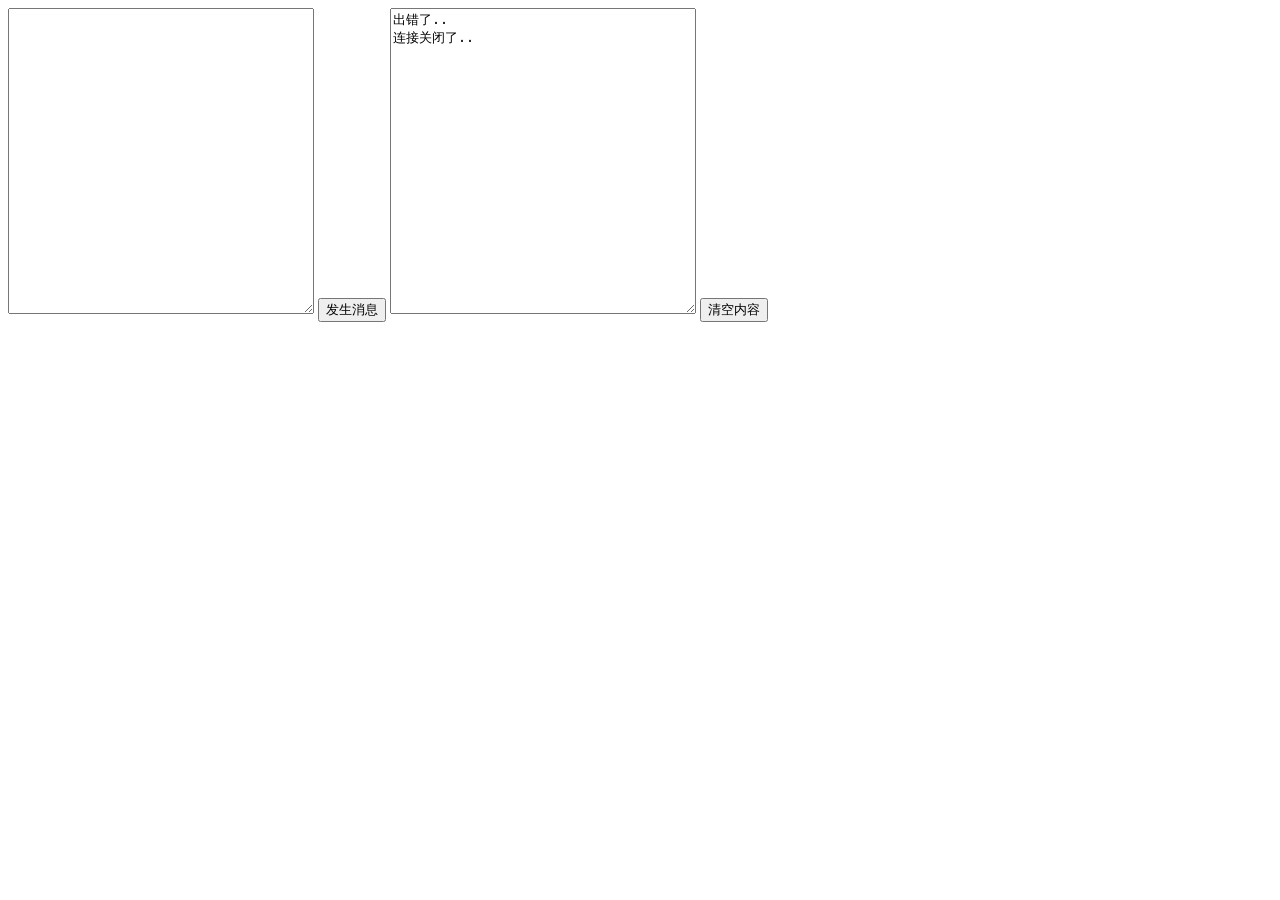
<file: src/main/java/com/test/client/websocket/websocket.html>
<!DOCTYPE html>
<html lang="en">
    <head>
        <meta charset="UTF-8">
        <title>Title</title>
    </head>
    <body>
        <script>
            var socket;
            //判断当前浏览器是否支持websocket
            if (window.WebSocket) {
                //go ons
                socket = new WebSocket("ws://localhost:8080/ws");
                //相当于channelReado, ev 收到服务器端回送的消息
                socket.onmessage = function (ev) {
                    var rt = document.getElementById("responseText");
                    rt.value = rt.value + "\n" + ev.data;
                }

                //相当于连接开启(感知到连接开启)
                socket.onopen = function (ev) {
                    var rt = document.getElementById("responseText");
                    rt.value = "连接开启了.."
                }

                //相当于连接关闭(感知到连接关闭)
                socket.onclose = function (ev) {

                    var rt = document.getElementById("responseText");
                    rt.value = rt.value + "\n" + "连接关闭了.."
                }

                socket.onerror = function (ev) {
                    var rt = document.getElementById("responseText");
                    rt.value = "出错了.."
                }
            } else {
                alert("当前浏览器不支持websocket")
            }

            //发送消息到服务器
            function send(message) {
                if (!window.socket) { //先判断socket是否创建好
                    return;
                }
                if (socket.readyState == WebSocket.OPEN) {
                    //通过socket 发送消息
                    socket.send(message)
                } else {
                    alert(socket.readyState);
                }
            }
        </script>
        <form onsubmit="return false">
            <textarea name="message" style="height: 300px; width: 300px"></textarea>
            <input type="button" value="发生消息" onclick="send(this.form.message.value)">
            <textarea id="responseText" style="height: 300px; width: 300px"></textarea>
            <input type="button" value="清空内容" onclick="document.getElementById('responseText').value=''">
        </form>
    </body>
</html>
</file>
